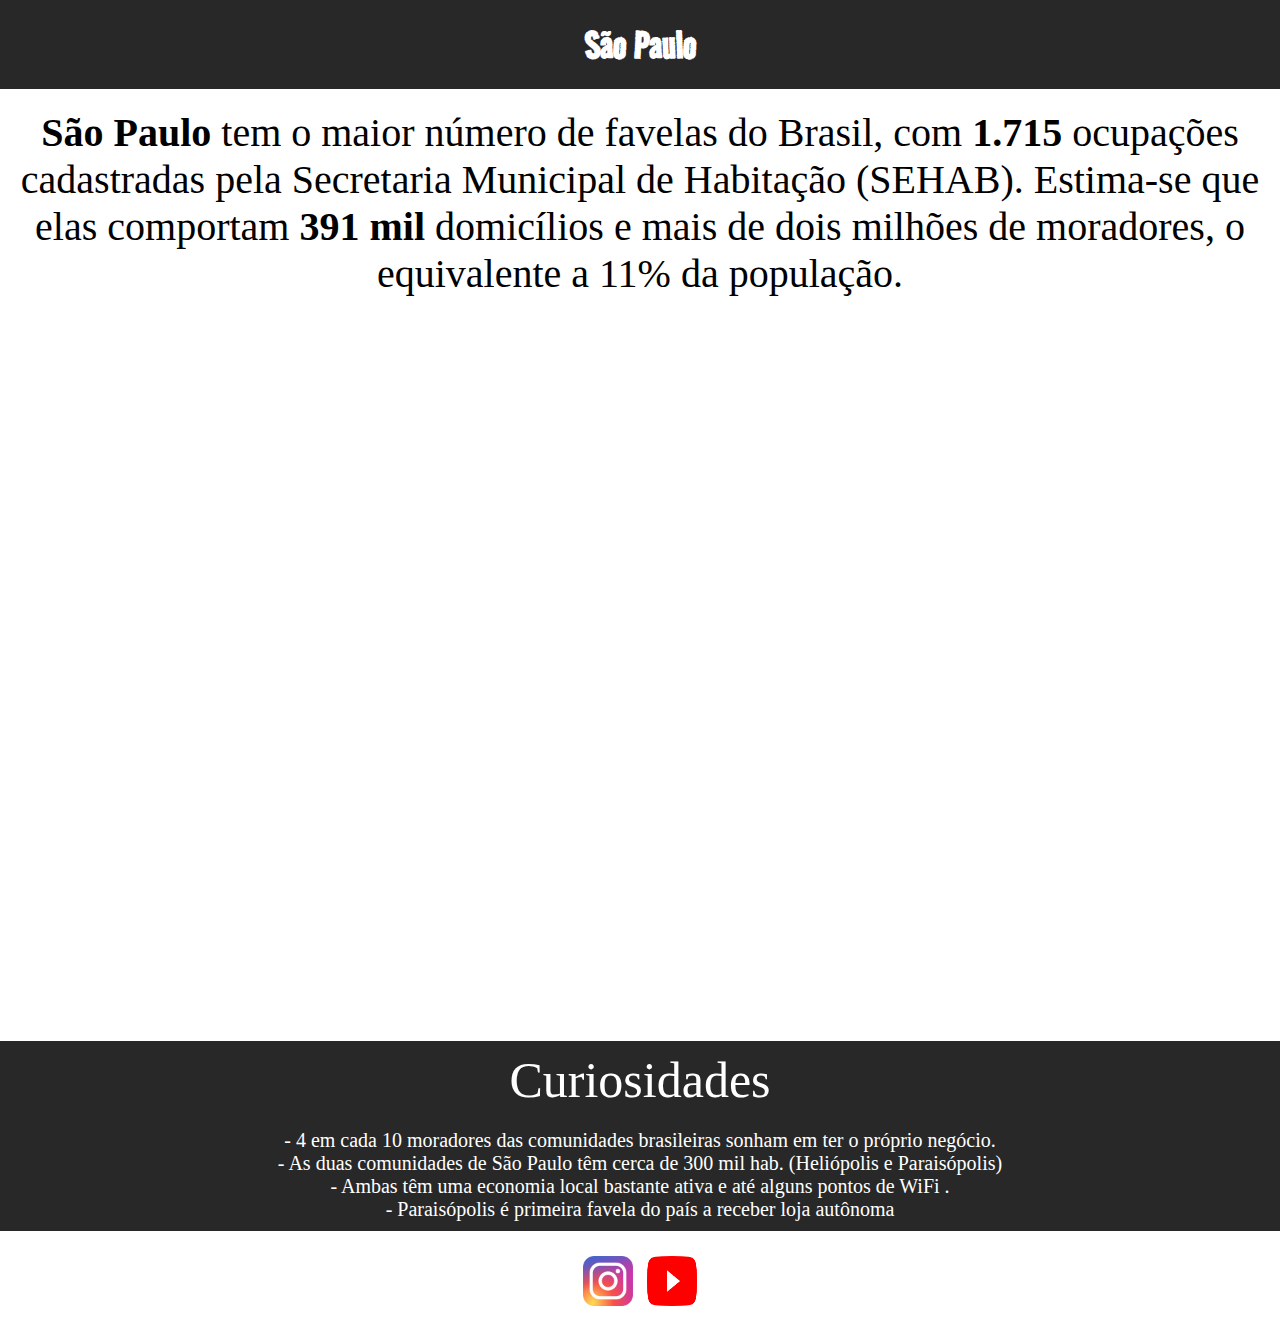
<file: index.html>
<!DOCTYPE html>
<html><head>
    <meta charset="UTF-8">
    <link rel="stylesheet" href="style.css">
    <title>CHECKPOINT</title>


</head>
<body id="fundo">
    <header id="cabecalho">
        <h1 id="titulo">São Paulo</h1>
        <blockquote cite="https://www.cartacapital.com.br/blogs/32xsp/mais-de-2-milhoes-de-paulistanos-ainda-moram-em-favelas/">
        <p id="sobre"> 
            <strong>São Paulo</strong> tem o maior número de favelas do Brasil, com <strong>1.715</strong> ocupações cadastradas pela Secretaria Municipal de Habitação (SEHAB). 
            Estima-se que elas comportam <strong>391 mil</strong> domicílios e mais de dois milhões de moradores, o equivalente a <stron>11%</stron> da população.
        </p>    
        </blockquote>
    
    </header>

    <main id="principal">
        <iframe width="1280" height="720" src="https://www.youtube-nocookie.com/embed/4JuvS0SA_HY" title="YouTube video player" frameborder="0" allow="accelerometer; autoplay; clipboard-write; encrypted-media; gyroscope; picture-in-picture" allowfullscreen></iframe>
        
        <h2 class="info">Curiosidades</h2>
        <ul>
            <li>- 4 em cada 10 moradores das comunidades brasileiras sonham em ter o próprio negócio. </li>
            <li>- As duas comunidades de São Paulo têm cerca de 300 mil hab. (Heliópolis e Paraisópolis)</li>
            <li>- Ambas têm uma economia local bastante ativa e até alguns pontos de WiFi . </li>
            <li>- Paraisópolis é primeira favela do país a receber loja autônoma</li>
        </ul>
    </main>

    <footer id="rodape">
        <a href="https://www.instagram.com/prefsp/?hl=pt-br" target="_blank"><img src="instagram.png" class="icones"></a>
        <a href="https://www.youtube.com/channel/UCRgHhRLeLXeu3E89haOlttg" target="_blank"><img src="youtube.png" class="icones"></a>
    </footer>
</body>
</html>
</file>
<file: style.css>
@import url('https://fonts.googleapis.com/css2?family=Permanent+Marker&family=Road+Rage&display=swap');
html * {
    /* resetando o CSS */
    margin: 0;
    padding: 0;
}

#fundo {
    background-image: url("https://i.pinimg.com/originals/4b/4a/5c/4b4a5c91048bf745c3cd96c18e3a3894.jpg");
    background-size: cover;
    background-attachment: fixed;
}

#titulo {
    color: white;
    text-align: center;
    font-family: 'Road Rage', cursive;
    font-size: 45px;
    background-color: rgba(17, 17, 17, 0.9);
    padding: 20px;
}

#sobre {
    padding: 20px;
    text-align: center;
    font-family: 'Permanent Marker', cursive;
    font-size: 40px;
    background-color: rgba(255,255,255,0.85);
}

#principal {
    text-align: center;
}

ul {
    color: white;
    font-family: 'Permanent Marker', cursive;
    font-size: 20px;
    background-color: rgba(17, 17, 17, 0.9);
    padding: 10px;
   
}

.info {
        color: white;
        text-align: center;
        font-family: 'Permanent Marker', cursive;
        font-size: 50px;   
        font-weight: 150;
        padding: 10px;
        background-color: rgba(17, 17, 17, 0.9);
}

#rodape {
    text-align: center;
    padding: 20px;
    background-color: rgba(255, 255, 255, 0.9);
    margin-left: 471px;
    margin-right: 471px;
    border-radius: 20px;
}

.icones {
    margin: 5px;
    width: 50px;
    height: 50px;
    
}
</file>
